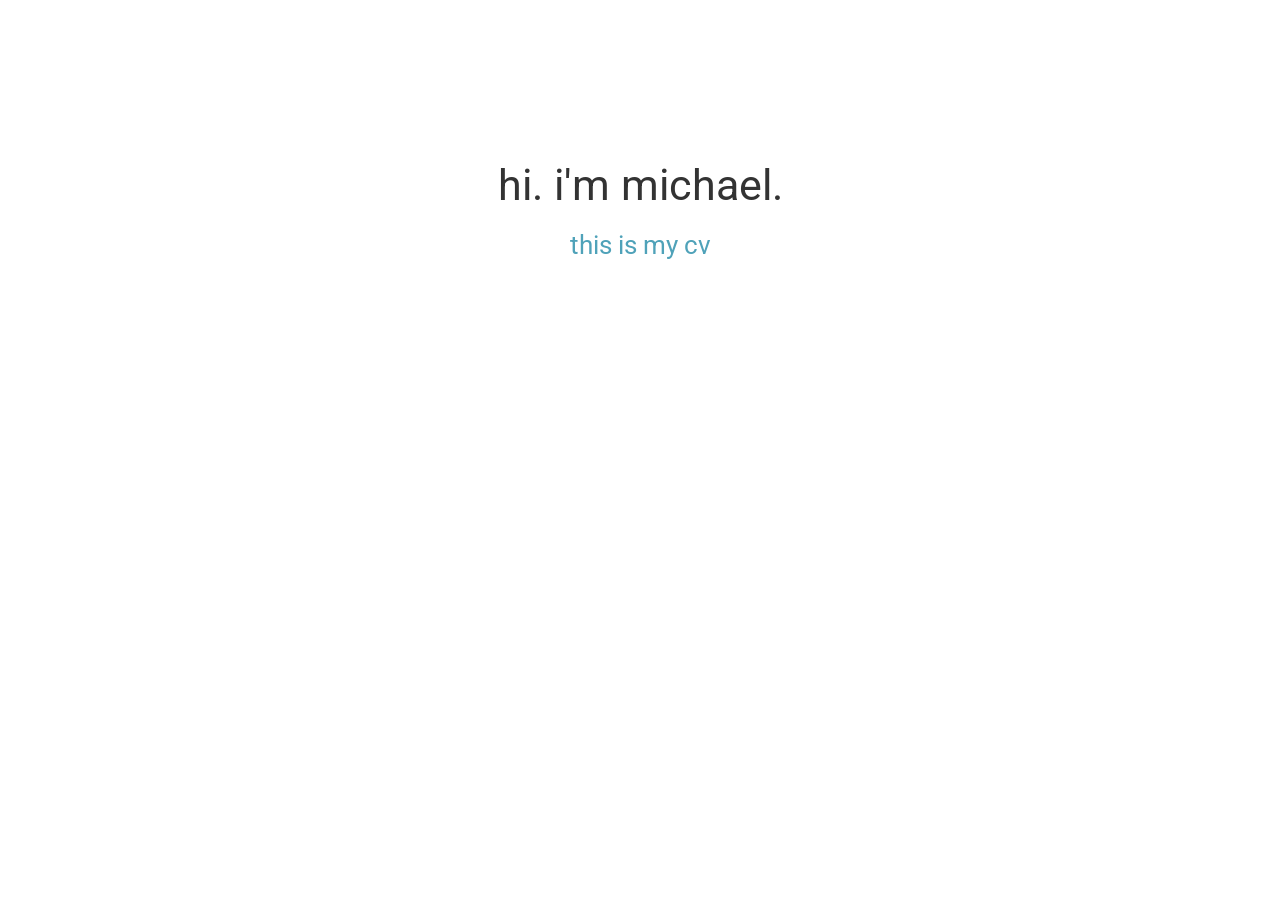
<file: index.html>
<html>

<head> 
    <title>michael d. catchen</title>
    <link rel="stylesheet" href="main.css">
</head>

<body>

    <div class="main"> 
        <span> hi. i'm michael. </span>

        <br/> <br/>

        <a href="CV.pdf">this is my cv</a>
    </div>

</body>

</html>
</file>
<file: main.css>
@import url('https://fonts.googleapis.com/css2?family=Roboto:wght@500&display=swap');

body {
    font-family: "Roboto", sans-serif;
}

.main {
    position: relative;
    margin: 10em auto 0em auto;
    width: 400px;
    text-align: center;
}


.main span{
    font-size: 2.7em;
    color: #333;
}

.main a{
    font-size:1.6em;
    text-decoration: none;
    color: #4fa2b9;
}

.main a:hover{
    color: #88c0d0;
}


.main a:active{
    color: #ccc;
}
</file>
